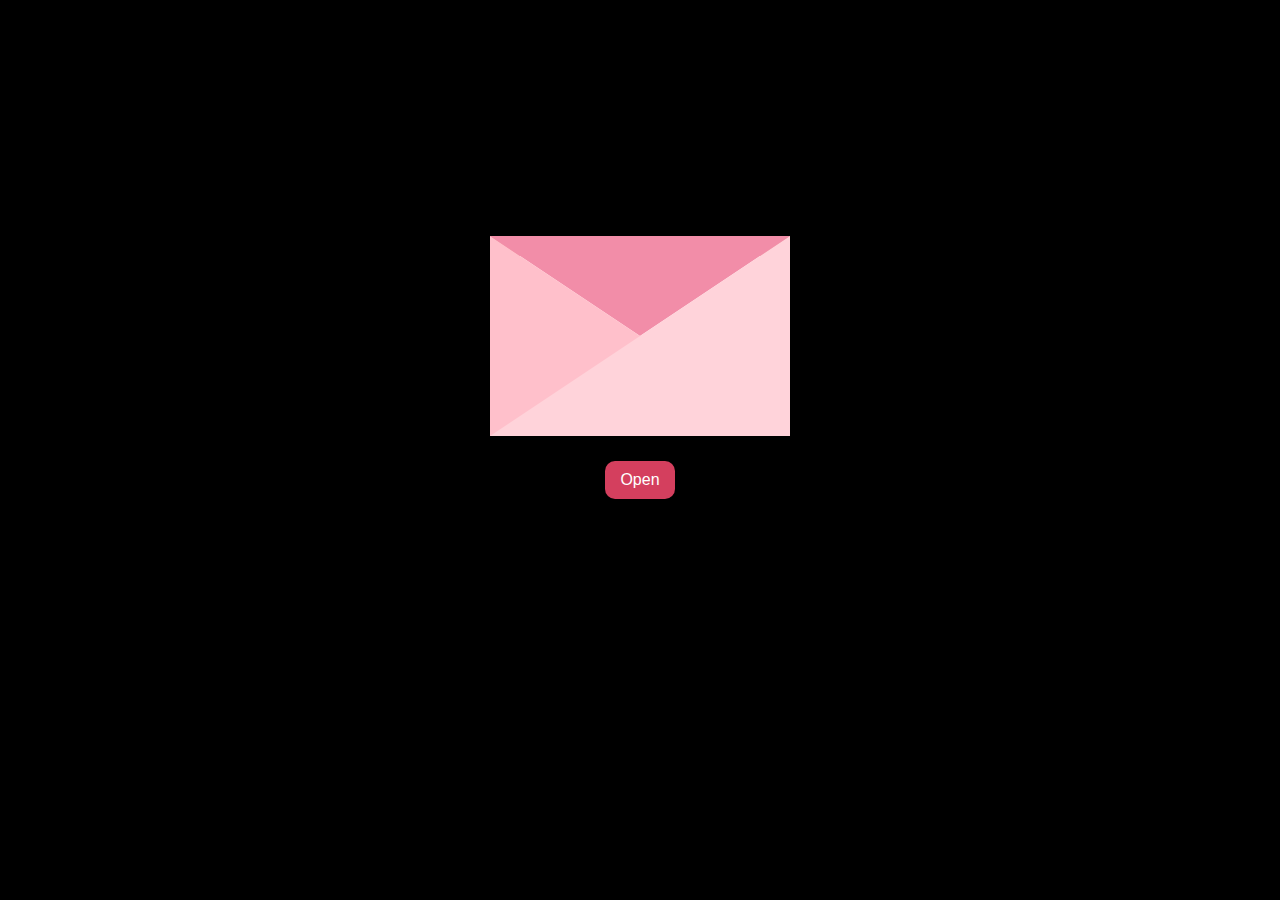
<file: index.html>
<!DOCTYPE html>
<html lang="en">
<head>
  <meta charset="UTF-8">
  <meta http-equiv="X-UA-Compatible" content="IE=Edge">
  <meta name="viewport" content="width=device-width, initial-scale=1">

  <title>lvltrfrl</title>
  
  <link rel="stylesheet" href="style.css">
</head>

<body>

  <div class="night"></div>
  <div class="text">
    <div class="wrapper">
      <div class="lid one"></div>
      <div class="lid two"></div>
      <div class="envelope"></div>
      <div class="letter">
        <a href="letter.html"><p>Bulaga rawr</p>
</a>      </div>
    </div>
    <div class="buttons">
      <button id="openBtn">Open</button>
      <button id="closeBtn" style="display: none;">Close</button>
    </div>
  </div>
  





  
  <script src="main.js"></script>
</body>
</html>
</file>
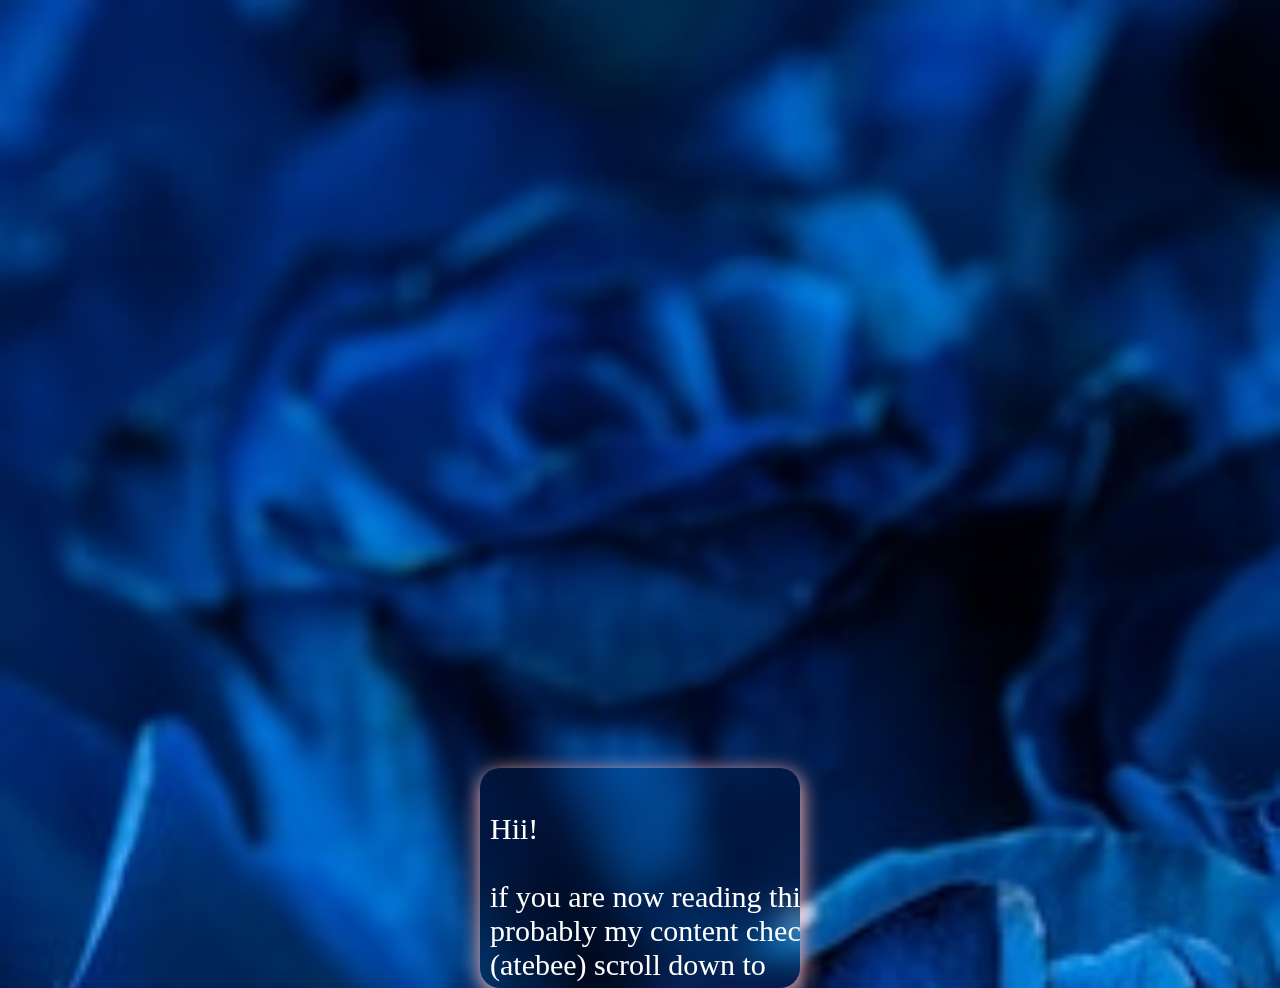
<file: letter.html>
<!DOCTYPE html>
<html>

<head>
  <meta charset="UTF-8">
  <meta name="viewport" content="width=device-width, initial-scale=1">
  <title>ltr</title>
  
  <style>
    *{
      margin:0px;
    }
    .scrollable-container {
    max-height: 200px; 
    overflow-y: auto;
    border: none;
    border-radius:20px;
    padding: 10px;
    width: 300px; 
    margin:auto;
    margin-top:60%;
    font-size: 30px;
    box-shadow:1px 5px 20px 1px #FFBDBD;
    backdrop-filter: blur(15px);
    }
    pre{
    font-family: 'Brush Script MT', cursive;
    }
    body{
      background: url(Bg.jpg);
      color:white;
      background-repeat: no-repeat; 
      background-size: 150%;
    }
  button {
    background-color: #0067BA;
  color: white;
  font-size: 16px;
  padding: 10px 15px;
  border: none;
  border-radius: 10px;
  cursor: pointer;
  transition: 0.3s;
  margin: 5px;
}

button:hover {
  background-color: #B52E4C;
}

    
  </style>
</head>

<body>
<div class="scrollable-container">
  <pre>

Hii!
    
if you are now reading this,
probably my content checker
(atebee) scroll down to
bottom if not.
    
    
Atekoo HAHAHAHA check mo na
lang if okay 'tong gawa ko,
naisip ko lang ganto theme 
kase hindi masyadong nakaka
silaw compared sa pink.
hindi naman ganto actually
mga gawa ko sa actual website
sadyang intentional and
gaya ng sabi ko for specific
purpose lang sha
HAHAHAHAHHS
medj mahirap talaga here mag
modify ng kung ano ano kaya 
still, it looks simple.
Ibawi ko na lang sa 
confession ba HAHAHAHS

    
Feel free to read ateko if u
want hehe, pero mas maganda
if oo talaga HUSHAHAHAHSHA    
pinilit e. Goraa lang, sorry
na kaagad ako atee TT TT 
HAHAHAHSHAS
    
    
    
    
    
    
    
    
    
    
    
    
    
    
    
    
    
    
<a  href="letter1.html"><button>></button></a>
</pre>

</div>





</body>

</html>
</file>
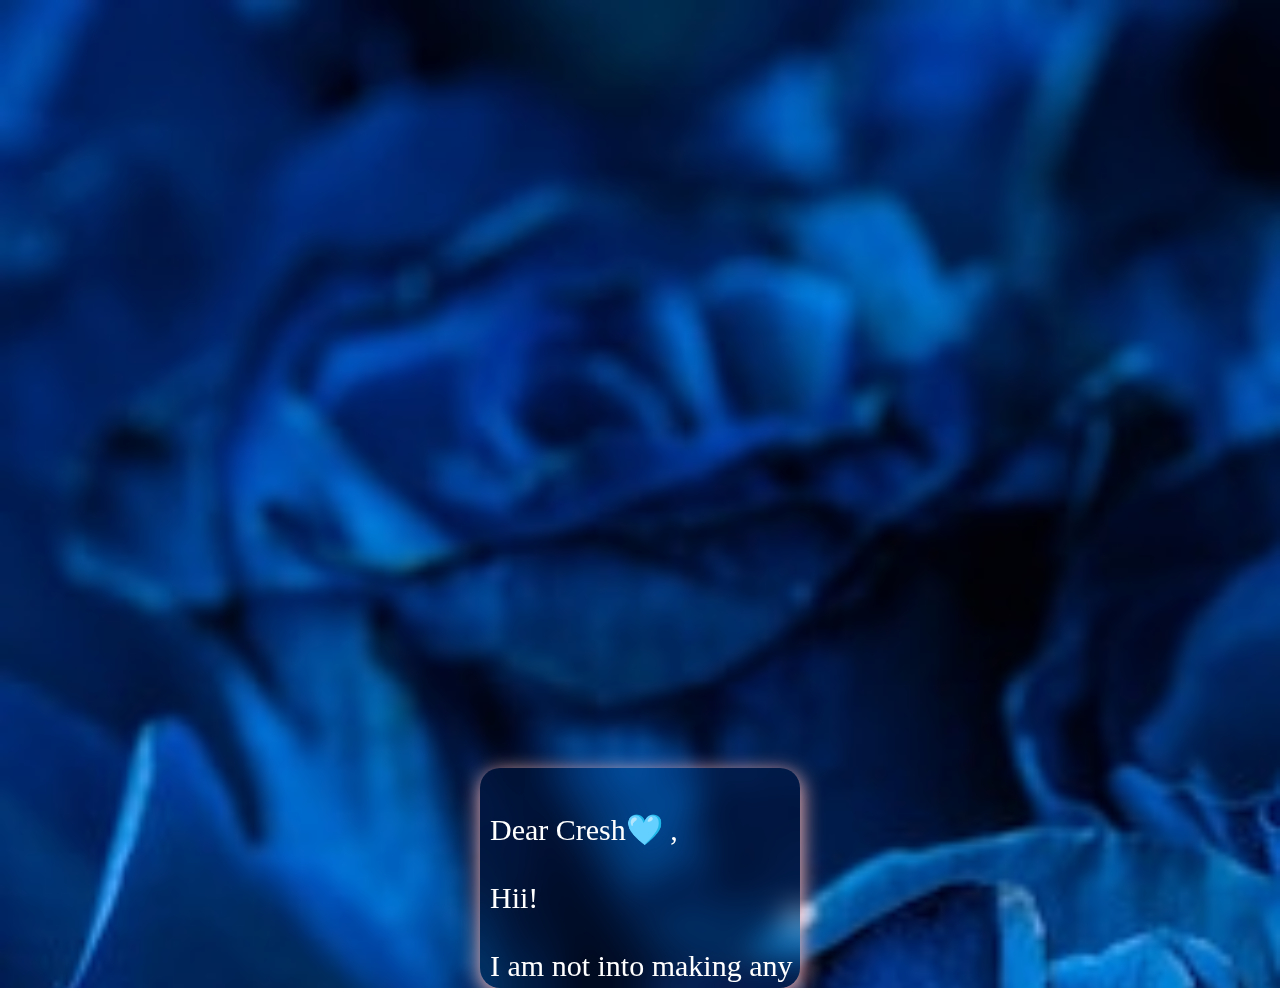
<file: letter1.html>
<!DOCTYPE html>
<html>

<head>
  <meta charset="UTF-8">
  <meta name="viewport" content="width=device-width, initial-scale=1">
  <title>ltr</title>
  
  <style>
    *{
      margin:0px;
    }
    .scrollable-container {
    max-height: 200px; 
    overflow-y: auto;
    border: none;
    border-radius:20px;
    padding: 10px;
    width: 300px; 
    margin:auto;
    margin-top:60%;
    font-size: 30px;
    box-shadow:1px 5px 20px 1px #FFBDBD;
    backdrop-filter: blur(15px);
    }
    pre{
    font-family: 'Brush Script MT', cursive;
    }
    body{
      background: url(Bg.jpg);
      color:white;
      background-repeat: no-repeat; 
      background-size: 150%;
    }
  button {
    background-color: #0067BA;
  color: white;
  font-size: 16px;
  padding: 10px 15px;
  border: none;
  border-radius: 10px;
  cursor: pointer;
  transition: 0.3s;
  margin: 5px;
}

button:hover {
  background-color: #B52E4C;
}

    
  </style>
</head>

<body>
<div class="scrollable-container">
  <pre>

Dear Cresh🩵 ,

Hii!
    
I am not into making any 
letters for someone but I'll
express what I feel na lang
here.

Aminadong hindi magaling sa 
mga words or basta pag gawa 
ng mga writings ba hahahs. 

Pano ko nga ba sisimulan..

You know, I am not that type 
of person na may karupukan
ba HSUAHAHSH but this gurl
caught my feelings. At the 
first place, wala naman 
talaga ako intention or 
motive na magkagusto sa girl
na 'to. But there's a lot of
things I've realized the more
I talked to her. This is also
not because nagustuhan ko sha
kase, like I'm always talking
to her everyday since this 
year starts.

We did actually started this 
year connected to each other
as if we are just beside 
otherwise. Wala naman talaga
spark pa non but days and 
weeks after that, something
happened where my feelings
started sparking onto her.
    
<a  href="letter.html"><button><</button></a><a  href="letter2.html"><button>></button></a>
    </pre>

</div>





</body>

</html>
</file>
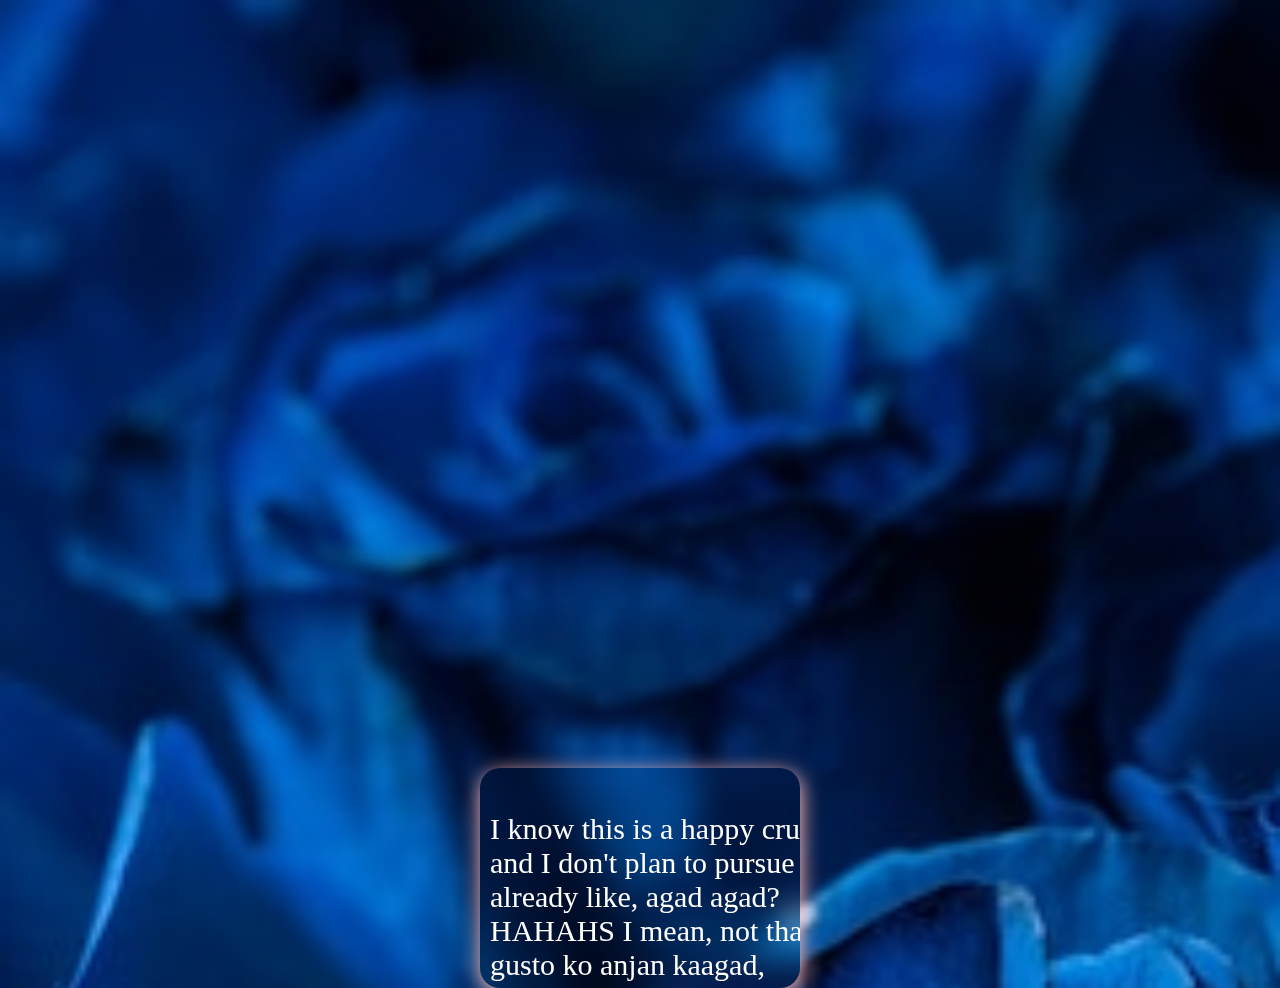
<file: letter2.html>
<!DOCTYPE html>
<html>

<head>
  <meta charset="UTF-8">
  <meta name="viewport" content="width=device-width, initial-scale=1">
  <title>ltr</title>
  
  <style>
    *{
      margin:0px;
    }
    .scrollable-container {
    max-height: 200px; 
    overflow-y: auto;
    border: none;
    border-radius:20px;
    padding: 10px;
    width: 300px; 
    margin:auto;
    margin-top:60%;
    font-size: 30px;
    box-shadow:1px 5px 20px 1px #FFBDBD;
    backdrop-filter: blur(15px);
    }
    pre{
    font-family: 'Brush Script MT', cursive;
    }
    body{
      background: url(Bg.jpg);
      color:white;
      background-repeat: no-repeat; 
      background-size: 150%;
    }
  button {
    background-color: #0067BA;
  color: white;
  font-size: 16px;
  padding: 10px 15px;
  border: none;
  border-radius: 10px;
  cursor: pointer;
  transition: 0.3s;
  margin: 5px;
}

button:hover {
  background-color: #B52E4C;
}

    
  </style>
</head>

<body>
<div class="scrollable-container">
  <pre>

I know this is a happy crush
and I don't plan to pursue
already like, agad agad? 
HAHAHS I mean, not that na
gusto ko anjan kaagad,
makamit ko kaagad if oo man.
As of now crush muna kase 
I'm not that type of person
naman na nang aangkin ba 
kaagad. I'll make sure this
time na everything will go 
well, kahit hindi magmadali
kumbaga slowly but surely.

Wala, yun lang kasi yung
mistake ko from past but I'll
rather not mention those 
things na. I don't want to
make this person feel that
I'm using her as my healing
person just because of those
past. I'll focus onto her na 
walang kinalaman sa past ko. 
I won't include her to any of 
it kase hindi naman nya deserve
na madamay pa because of it.


    
    
<a  href="letter1.html"><button><</button></a><a  href="letter3.html"><button>></button></a>
    </pre>

</div>





</body>

</html>
</file>
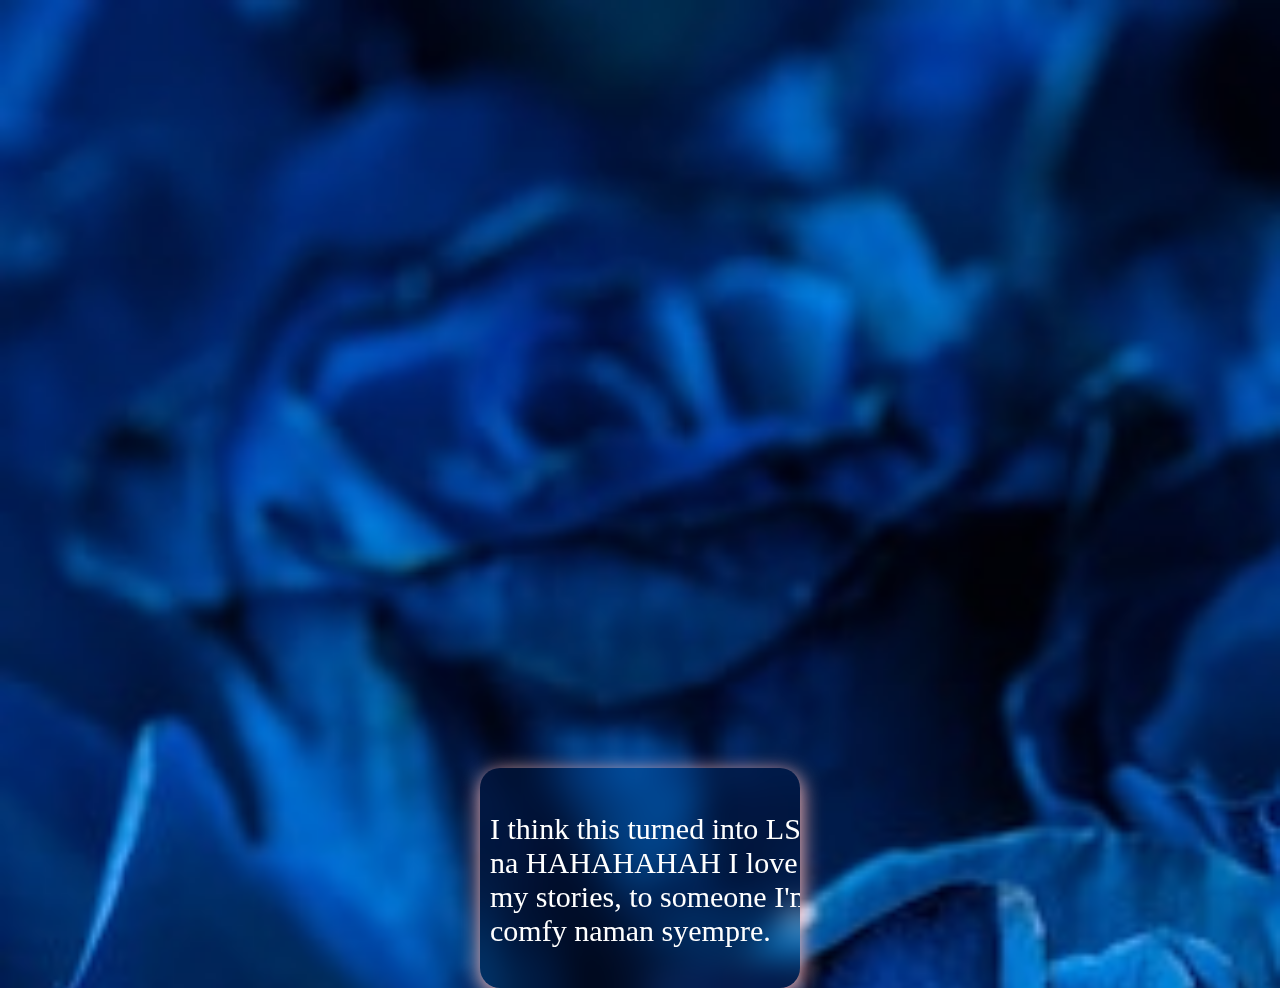
<file: letter3.html>
<!DOCTYPE html>
<html>

<head>
  <meta charset="UTF-8">
  <meta name="viewport" content="width=device-width, initial-scale=1">
  <title>ltr</title>
  
  <style>
    *{
      margin:0px;
    }
    .scrollable-container {
    max-height: 200px; 
    overflow-y: auto;
    border: none;
    border-radius:20px;
    padding: 10px;
    width: 300px; 
    margin:auto;
    margin-top:60%;
    font-size: 30px;
    box-shadow:1px 5px 20px 1px #FFBDBD;
    backdrop-filter: blur(15px);
    }
    pre{
    font-family: 'Brush Script MT', cursive;
    }
    body{
      background: url(Bg.jpg);
      color:white;
      background-repeat: no-repeat; 
      background-size: 150%;
    }
  button {
    background-color: #0067BA;
  color: white;
  font-size: 16px;
  padding: 10px 15px;
  border: none;
  border-radius: 10px;
  cursor: pointer;
  transition: 0.3s;
  margin: 5px;
}

button:hover {
  background-color: #B52E4C;
}

    
  </style>
</head>

<body>
<div class="scrollable-container">
  <pre>

I think this turned into LSM
na HAHAHAHAH I love telling
my stories, to someone I'm 
comfy naman syempre.

Back to why I'm fallen to 
this person. If you are 
wondering na marupok talaga
ako, ang sagot ko ay no
syempre. If oo why naman sa 
mga friends ko ba naman dito 
na malalapit lang naman pati
bakit di pa ako nagkagusto 
hshahshs timer yern HSHAHSH 

Siguro marupok talaga ako just 
only for this person. Wala e, 
hindi dahil nagustuhan ko
'tong taong 'to dahil sa
andito sya in times of I 
need her? Masasandalan if 
may problema ako? Actually
marami naman talagang tao 
ang ganto, marami sa friends
ko but the difference is,
sobrang gaan ng feelings
ko sakanya. 

There's a lot of things din
na similarities and exact
opposite samin wala HAHAHS
nakakatuwa lang, hindi ko
alam if nagkataon lang 'to
tadhana ba or what, pero 
ayoko mag assume, I'm not 
that assuming na sobra,
alam kong nakakasama talaga 
pag ooverthink, but I still
expect every possible 
outcome actually I apply
sa lahat ng bagay. Like
sa chess, Every move 
I take, there's various 
possibilities na magiging
response saakin so I'll 
vizualize na kaagad and 
preparing myself so that
mafigure out ko kaagad
ang magiging response ko.
In short I'll just 
accept whatever the 
outcome whether it is 


    
    
    
    
    
    
    
    
    
<a  href="letter2.html"><button><</button></a><a  href="letter4.html"><button>></button></a>
    </pre>

</div>





</body>

</html>
</file>
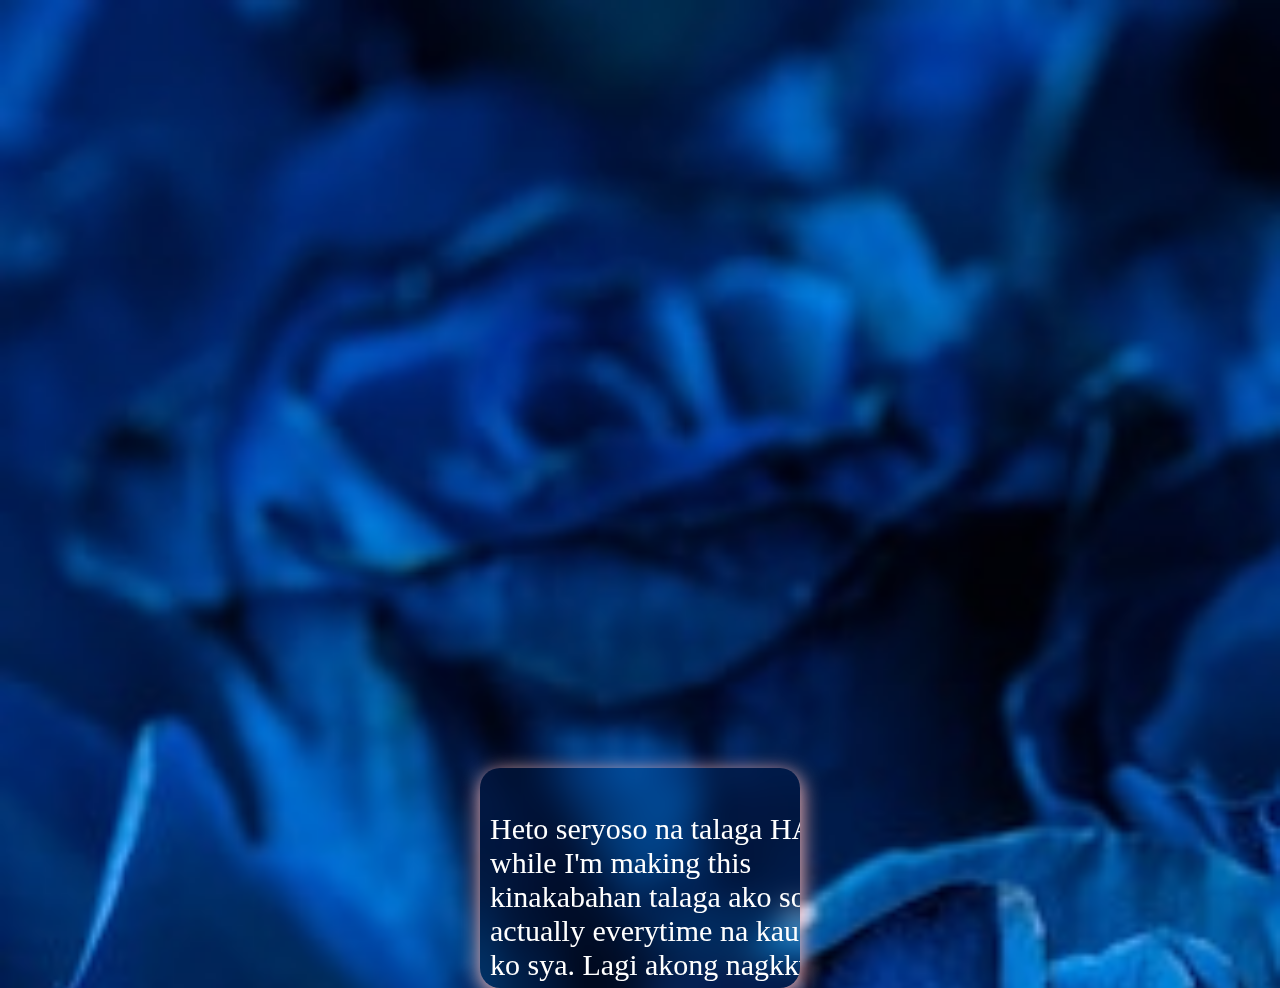
<file: letter4.html>
<!DOCTYPE html>
<html>

<head>
  <meta charset="UTF-8">
  <meta name="viewport" content="width=device-width, initial-scale=1">
  <title>ltr</title>
  
  <style>
    *{
      margin:0px;
    }
    .scrollable-container {
    max-height: 200px; 
    overflow-y: auto;
    border: none;
    border-radius:20px;
    padding: 10px;
    width: 300px; 
    margin:auto;
    margin-top:60%;
    font-size: 30px;
    box-shadow:1px 5px 20px 1px #FFBDBD;
    backdrop-filter: blur(15px);
    }
    pre{
    font-family: 'Brush Script MT', cursive;
    }
    body{
      background: url(Bg.jpg);
      color:white;
      background-repeat: no-repeat; 
      background-size: 150%;
    }
  button {
    background-color: #0067BA;
  color: white;
  font-size: 16px;
  padding: 10px 15px;
  border: none;
  border-radius: 10px;
  cursor: pointer;
  transition: 0.3s;
  margin: 5px;
}

button:hover {
  background-color: #B52E4C;
}

    
  </style>
</head>

<body>
<div class="scrollable-container">
  <pre>

Heto seryoso na talaga HAHAHA
while I'm making this 
kinakabahan talaga ako sobra. 
actually everytime na kausap 
ko sya. Lagi akong nagkkwento
about sa crush ko pero HAHAHHA
wala natatawa talaga ako kase
hindi nya siguro nahahalata.

Eto na pinakaplastik na nagawa
ko as in. Siguro she treats me 
as a friend(ouch) which is me 
here also a fake friend
(crush ko na kase sha e not just
a friend haha)

She doesn't even know na kapag
nagkkwento ako about crush ko,
sya lang naman tinutukoy ko at
the entirety of chikahan HAUAHH
natatawa ako or just, kinikilig
talaga ako nadedeny ko lang sya
as natatawa HAHAHAHAHHAS omgggg
talaga.

But all of those happiness
we've shared together, the 
comfort, lahat lahat, baka lang 
mawala dahil sa confession na
'to, ayoko rin sana mahurt sya
that way but if maging uncomfy
man ang taong 'to, I'll make 
sure na mabalik ulit if what 
we have before, if I need to 
clear all what I felt to her,
then I will, madali lang ako 
kausap.

    
    
<a  href="letter3.html"><button><</button></a><a  href="letter5.html"><button>></button></a>
    </pre>

</div>





</body>

</html>
</file>
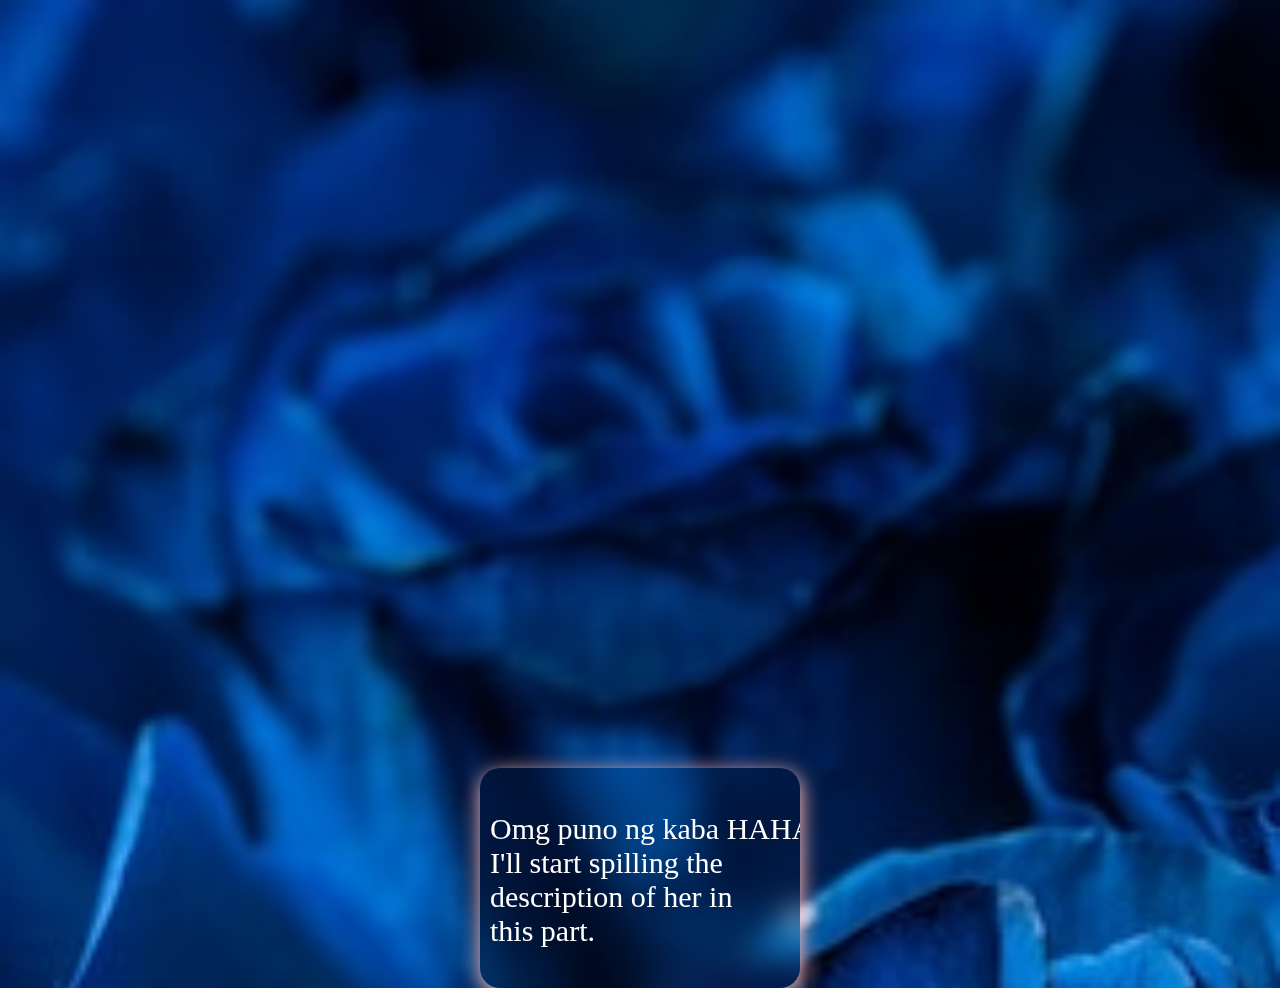
<file: letter5.html>
<!DOCTYPE html>
<html>

<head>
  <meta charset="UTF-8">
  <meta name="viewport" content="width=device-width, initial-scale=1">
  <title>ltr</title>
  
  <style>
    *{
      margin:0px;
    }
    .scrollable-container {
    max-height: 200px; 
    overflow-y: auto;
    border: none;
    border-radius:20px;
    padding: 10px;
    width: 300px; 
    margin:auto;
    margin-top:60%;
    font-size: 30px;
    box-shadow:1px 5px 20px 1px #FFBDBD;
    backdrop-filter: blur(15px);
    }
    pre{
    font-family: 'Brush Script MT', cursive;
    }
    body{
      background: url(Bg.jpg);
      color:white;
      background-repeat: no-repeat; 
      background-size: 150%;
    }
  button {
    background-color: #0067BA;
  color: white;
  font-size: 16px;
  padding: 10px 15px;
  border: none;
  border-radius: 10px;
  cursor: pointer;
  transition: 0.3s;
  margin: 5px;
}

button:hover {
  background-color: #B52E4C;
}

    
  </style>
</head>

<body>
<div class="scrollable-container">
  <pre>

Omg puno ng kaba HAHAHAHA
I'll start spilling the 
description of her in 
this part.

Yung mga bagay na mga
nakikita kong nammatch
sakanya e HAHAHSHA isa na 
ata don yung pagkahilig 
sa mga kpop, wala mas 
napamahal pa ata ako lalo
now sa kpop since hindi 
ko magawa before HAHAHAHA

She likes or her favorite 
color is Blue, (siguro
di nya halata bakit lagi
"Blue" tugtugan ko sa 
hopia. Her fovorite 
singer is Beabadobee and
There's so many things
we liked both of us.
Hindi ko na maisa isa pa
yung iba pero...eto
na lang to be direct
na HAHAHAHAH

She's the first person
I've fallen for despite of 
being far away from me, 
I did not even know her 
name haha, both of us
actually in how many 
months passed walang
tanungan ng name ba.
Dapat lang kase for ano
lang HAHAHS gaming purposes
lang ang connection but 
as the time passes, that
connection deepen. Hindi 
ko na nga lang alam if ano 
ang meron kami mow exactly.

It all started from one
game, A rotated square
inside a square, or so 
called Roblox. I tried
entering that game one
night for the first time.
and then may isang bumungad
kaagad sakin HAHAHAHA 
natawa talaga ako sa itsura.
a green figure na may 
nakasulat mountain dew with 
its full details back to 
back kaya iniscreenshot ko 
kaagad yon baka umalis 
kaagad sya HAHAHAHAHA
habang natakbo lang ako 
nahanap ng makakausap
may napansin lang akong
nag uusap ng mga programs
nila, kaya nakisali kaagad
ako and nagtanong if 
usapang 2nd year ba 'to?
then I noticed that green
figure was here again. 
That's where all it started.

Omggg kinikilig and 
kinakabahan ako nowwwww
while doing thisss.

One of the craziest part is 
magka age exactly din kami.
Kaya of course magka batch 
lang din kami. We did share
the same birth month which
is March HAHAHAHAHSHSHAHAH
I'm just 9 days older to 
her since sya ay day 24th of
that month. Andami talagang
similarities talaga omg 
pati ba naman birthday ba.
btw once ko na ring nasabi
sakanya na kamukha nya si 
Mina waaaaaahhhshdhsbs
hindi na yon mababago yun 
unang impression ko ba. 


If you still reading this

I'll tell directly, yes, oo,
iyo, there's none other 
than you ateko I'm inlove
with. Again yes you are my 
crush I'm telling all along
this time, I'm sorry again
from the start, Nagpaka
plastik ako huhu.
omggggggggggggggggg

This is no joke or prank.
Yes I admit already I have
a crush on you, not that
only just for kilig lang 
or for fun lang but a genuine
love sparked from the depth
of my heart that I know
na impossible mangyari.
Dapat yung mga besties ko 
here crush ko na rin sila 
if ever HSUAHS pero hindi.

It all started from you 
told me something na 
nagpakilig sayo, like omg 
yung heart ko non, may 
ibang nafeel, like selos?
why ako magseselos wala 
naman akong karapatan.
I thinked deeply that
night as in, I even cried
for being this inloved
with someone na dapat na 
friend ko lang or bestie
kumbaga. Naiyak ako kasi
siguro akala ko mahina lang 
ako na madaling mahulog,
nagpakarupok ganon. But I 
observed more the other
days if I'll fall more 
or let go of this feelings.
Siguro obvious na if ano
naging result HSUHAHAHSA

Napakarami kong tanong jusq
siguro nakakahalata na 'to 
na namamlastik lang ako 
HAHAHHAHHSHS. Actually this 
is what I and Ate Zhey talked
about recently, nakahalata 
talaga sya SAKIN and I 
didn't know how HAHA 

Sorry din ate lagi kong
sinasabi na I want you to be 
the first one to see this huhu 
but turned out to you're be 
the someone who's exactly
target of this. Walang ibaa
di ako makikipag enggage sa iba
nang ganto while I'm inlove 
with someone. I'll never make 
the excuse the "wala namang 
kami" just to entertain another
one, wala marunong lang ako
makuntento sa isa.

With all this courage, I'm 
Happily confident confessing
this feelings of mine to you.



I'll end this here, 
Thank youu for reading this!

Miss Lovely A.🩵 

              
              
              -Capy
              -Rian
              -Harvy

<a  href="letter4.html"><button><</button></a>
    </pre>

</div>





</body>

</html>
</file>
<file: style.css>
*,
*::after,
*::before {
  padding: 0;
  margin: 0;
  box-sizing: border-box;
}

:root {
  --dark-color: #000;
}

body {
  display: flex;
  align-items: flex-end;
  justify-content: center;
  min-height: 100vh;
  background-color: var(--dark-color);
  overflow: hidden;
  perspective: 1000px;
}

.text {
  z-index: 999;
  position: absolute;
  color: white;
  top: 40%;
  left: 50%;
  transform: translate(-50%, -50%);
  text-align: center;
  font-weight: bold;
  animation: pulseText 1.5s infinite alternate ease-in-out 3s;
}
  a{
   text-decoration: none;
  }

@kyframes pulseText {
  0% {
    text-shadow: 0 0 5px #ffffff88, 0 0 10px #ffffff66, 0 0 15px #ffffff44;
    transform: translate(-50%, -50%) scale(1);
  }
  
  100% {
    text-shadow: 0 0 8px #ffffffaa, 0 0 15px #ffffff88, 0 0 20px #ffffff66;
    transform: translate(-50%, -50%) scale(1.05);
  }
}

.wrapper {
  height: 200px;
  width: 300px;
  background-color: #E66A80;
  position: relative;
  display: flex;
  justify-content: center;
  z-index: 0;
  margin: 20px auto;
}

.lid {
  position: absolute;
  height: 100%;
  width: 100%;
  top: 0;
  left: 0;
  border-right: 150px solid transparent;
  border-bottom: 100px solid transparent;
  border-left: 150px solid transparent;
  transform-origin: top;
  transition: transform 0.4s ease-in-out;
}

.lid.one {
  border-top: 100px solid #F28DA8;
  transform: rotateX(0deg);
  z-index: 3;
}

.lid.two {
  border-top: 100px solid #E66A80;
  transform: rotateX(90deg);
  z-index: 1;
}

.envelope {
  position: absolute;
  height: 100%;
  width: 100%;
  top: 0;
  left: 0;
  border-top: 100px solid transparent;
  border-right: 150px solid #FFD3DA;
  border-bottom: 100px solid #FFD3DA;
  border-left: 150px solid #FFC0CB;
  z-index: 3;
}

.letter {
  position: absolute;
  top: 0;
  width: 80%;
  height: 80%;
  background-color: #FFF5F7;
  border-radius: 15px;
  z-index: 2;
  transition: 0.5s;
  transform: translateY(0);
}

.letter p {
  text-align: center;
  font-size: 24px;
  margin-top: 30px;
  color: #D43F5E;
  font-weight: bold;
}

.buttons {
  margin-top: 20px;
}

button {
  background-color: #D43F5E;
  color: white;
  font-size: 16px;
  padding: 10px 15px;
  border: none;
  border-radius: 10px;
  cursor: pointer;
  transition: 0.3s;
  margin: 5px;
}

.buttons {
  margin-top: 20px;
}

button {
  background-color: #D43F5E;
  color: white;
  font-size: 16px;
  padding: 10px 15px;
  border: none;
  border-radius: 10px;
  cursor: pointer;
  transition: 0.3s;
  margin: 5px;
}

button:hover {
  background-color: #B52E4C;
}


.open .lid.one {
  transform: rotateX(90deg);
  transition-delay: 0s;
}

.open .lid.two {
  transform: rotateX(180deg);
  transition-delay: 0.25s;
}

.open .letter {
  transform: translateY(-50px);
  transition-delay: 0.5s;
}
</file>
